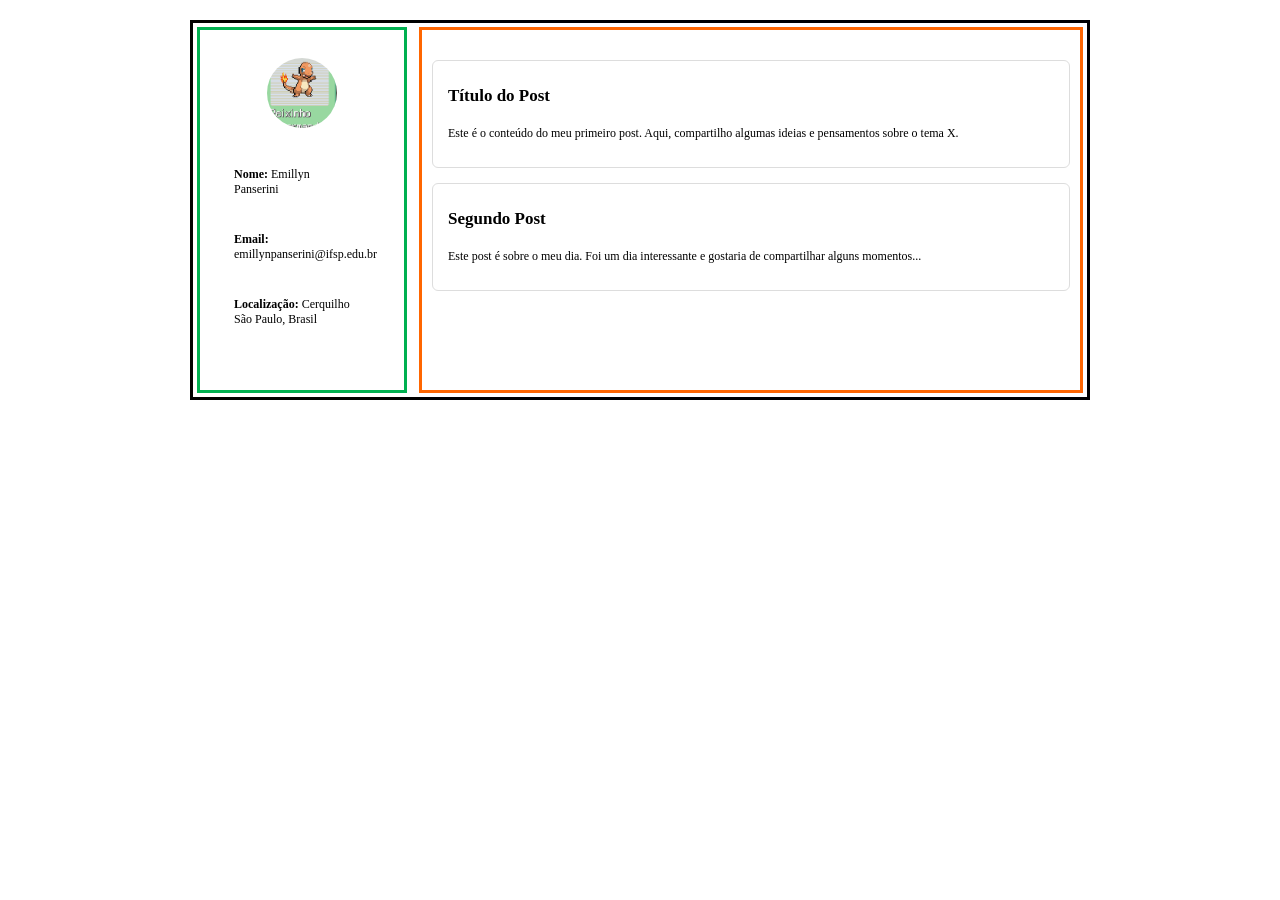
<file: lista6.1/index.html>
<!DOCTYPE html>
<html lang="pt-br">
<head>
    <meta charset="UTF-8">
    <title>Layout de uma Página Web</title>
    <link rel="shortcut icon" href="./imagens/favicon.ico" type="image/x-icon">
    <link rel="stylesheet" href="./css/style.css">
</head>

<body>

    <main class="pagina">

        <aside class="perfil">

            <figure class="area-logo">
                <img src="./imagens/logo.png" alt="Logotipo da página" class="logotipo">
            </figure>

            <section class="informacoes">
                <p>
                    <strong>Nome:</strong> Emillyn<br>
                    Panserini
                </p>

                <p>
                    <strong>Email:</strong><br>
                    emillynpanserini@ifsp.edu.br
                </p>

                <p>
                    <strong>Localização:</strong> Cerquilho<br>
                    São Paulo, Brasil
                </p>
            </section>

        </aside>

        <section class="conteudo">

            <article class="post">
                <header>
                    <h2>Título do Post</h2>
                </header>

                <p>
                    Este é o conteúdo do meu primeiro post. Aqui, compartilho algumas ideias
                    e pensamentos sobre o tema X.
                </p>
            </article>

            <article class="post">
                <header>
                    <h2>Segundo Post</h2>
                </header>

                <p>
                    Este post é sobre o meu dia. Foi um dia interessante e gostaria de
                    compartilhar alguns momentos...
                </p>
            </article>

        </section>

    </main>

</body>
</html>
</file>
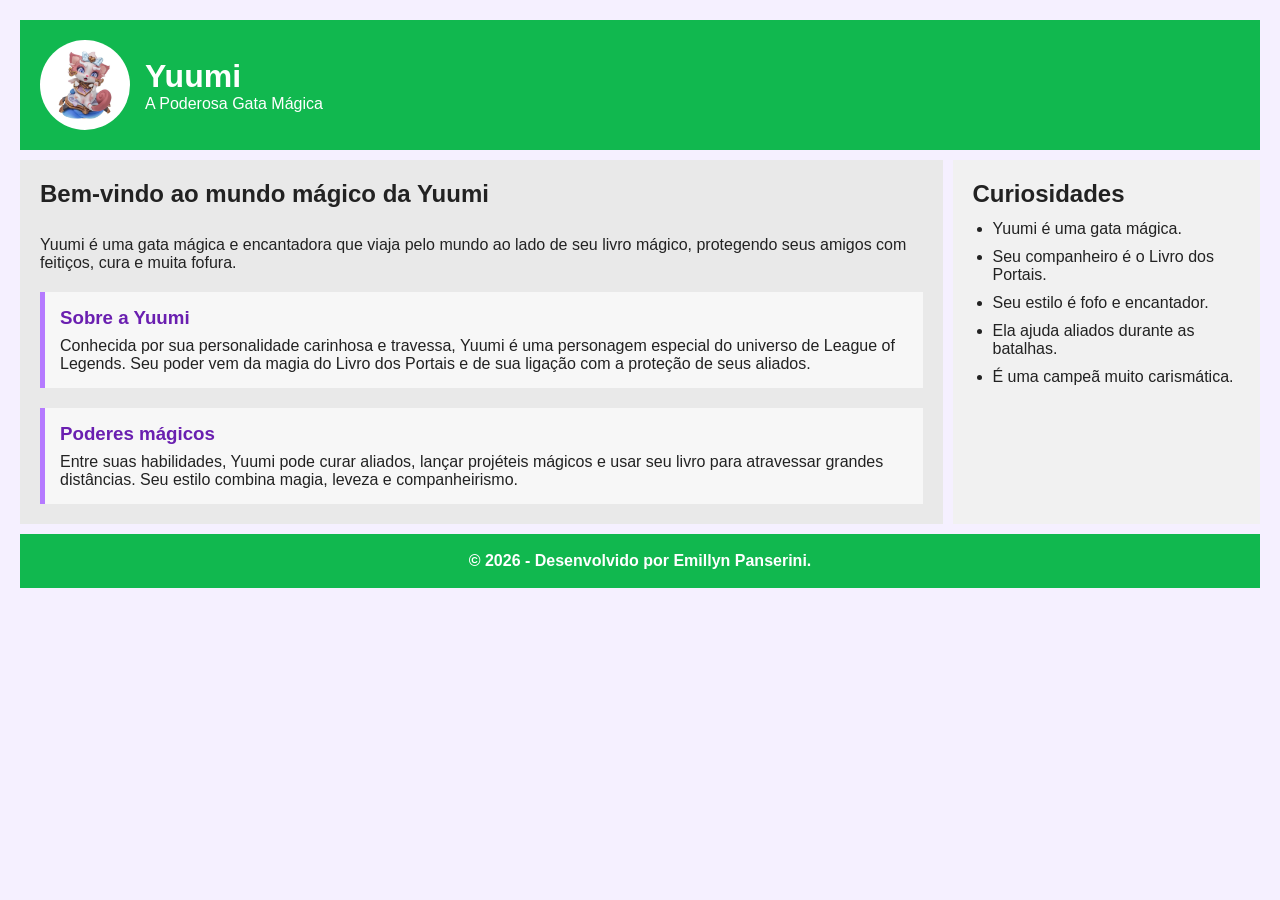
<file: lista6.2/index.html>
<!DOCTYPE html>
<html lang="pt-BR">
<head>
    <meta charset="UTF-8">
    <meta name="viewport" content="width=device-width, initial-scale=1.0">
    <meta name="description" content="Site temático da Yuumi, a poderosa gata mágica.">
    <title>Yuumi - A Poderosa Gata Mágica</title>
    <link rel="stylesheet" href="./css/style.css">
    <link rel="shortcut icon" href="./imagens/favicon.ico" type="image/x-icon">
</head>
<body>

    <header>
        <figure class="logo-area">
            <img src="./imagens/logo.png" alt="Logotipo da Yuumi" class="logo">
            <figcaption>
                <h1>Yuumi</h1>
                <p>A Poderosa Gata Mágica</p>
            </figcaption>
        </figure>
    </header>


    <section class="container">
        <main>
            <section>
                <h2>Bem-vindo ao mundo mágico da Yuumi</h2>
                <p>
                    Yuumi é uma gata mágica e encantadora que viaja pelo mundo ao lado de seu livro
                    mágico, protegendo seus amigos com feitiços, cura e muita fofura.
                </p>

                <article>
                    <h3>Sobre a Yuumi</h3>
                    <p>
                        Conhecida por sua personalidade carinhosa e travessa, Yuumi é uma personagem
                        especial do universo de League of Legends. Seu poder vem da magia do Livro dos
                        Portais e de sua ligação com a proteção de seus aliados.
                    </p>
                </article>

                <article>
                    <h3>Poderes mágicos</h3>
                    <p>
                        Entre suas habilidades, Yuumi pode curar aliados, lançar projéteis mágicos e
                        usar seu livro para atravessar grandes distâncias. Seu estilo combina magia,
                        leveza e companheirismo.
                    </p>
                </article>
            </section>
        </main>

        <aside>
            <h2>Curiosidades</h2>
            <ul>
                <li>Yuumi é uma gata mágica.</li>
                <li>Seu companheiro é o Livro dos Portais.</li>
                <li>Seu estilo é fofo e encantador.</li>
                <li>Ela ajuda aliados durante as batalhas.</li>
                <li>É uma campeã muito carismática.</li>
            </ul>
        </aside>
    </section>

    <footer>
        <p>© 2026 - Desenvolvido por Emillyn Panserini.</p>
    </footer>

</body>
</html>
</file>
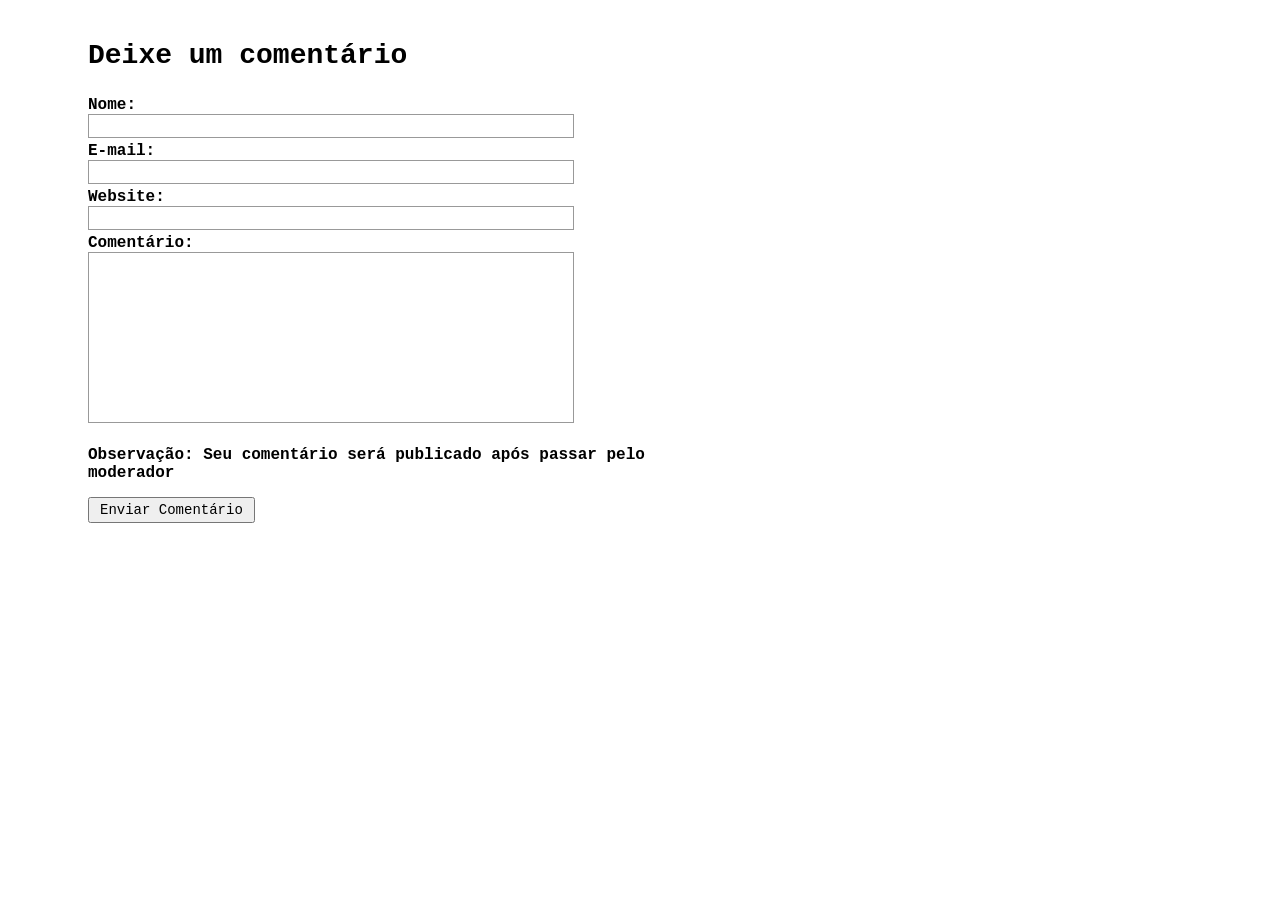
<file: lista7.1/index.html>
<!DOCTYPE html>
<html lang="pt-BR">
<head>
    <meta charset="UTF-8">
    <meta name="viewport" content="width=device-width, initial-scale=1.0">
    <title>Formulário de Comentário</title>

    <link rel="stylesheet" href="./css/style.css">
</head>

<body>

    <main>
        <h1>Deixe um comentário</h1>

        <form action="#" method="post">
            <label for="nome">Nome:</label>
            <input type="text" id="nome" name="nome">

            <label for="email">E-mail:</label>
            <input type="email" id="email" name="email">

            <label for="website">Website:</label>
            <input type="url" id="website" name="website">

            <label for="comentario">Comentário:</label>
            <textarea id="comentario" name="comentario"></textarea>

            <p>Observação: Seu comentário será publicado após passar pelo moderador</p>

            <button type="submit">Enviar Comentário</button>
        </form>
    </main>

</body>
</html>
</file>
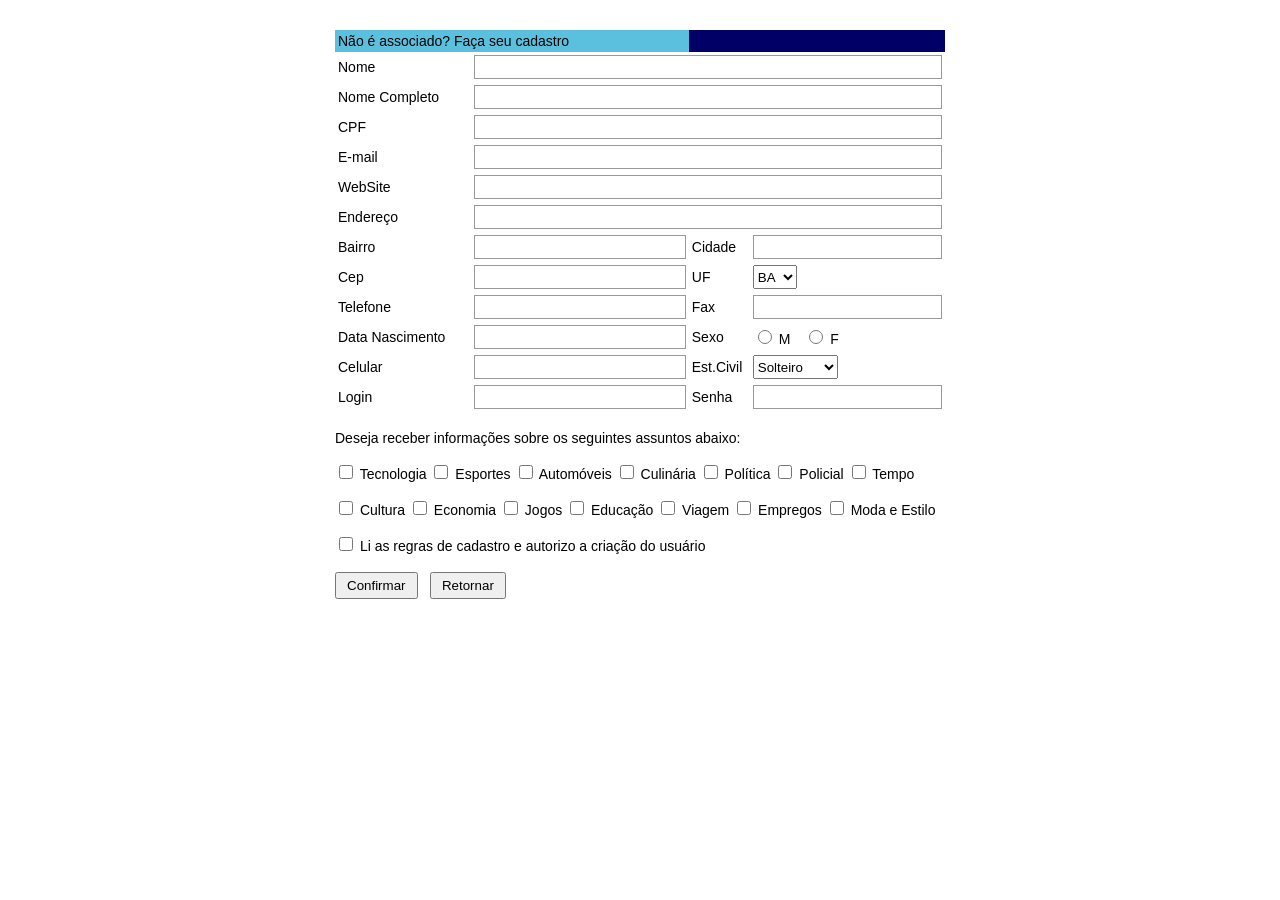
<file: lista7.2/index.html>
<!DOCTYPE html>
<html lang="pt-BR">
<head>
    <meta charset="UTF-8">
    <meta name="viewport" content="width=device-width, initial-scale=1.0">
    <title>Formulário de Cadastro</title>

    <link rel="stylesheet" href="./css/style.css">
</head>

<body>

    <main>
        <form action="#" method="post">

            <table>
                <tr>
                    <td colspan="2" class="titulo-claro">
                        Não é associado? Faça seu cadastro
                    </td>
                    <td colspan="2" class="titulo-escuro"></td>
                </tr>

                <tr>
                    <td><label for="nome">Nome</label></td>
                    <td colspan="3">
                        <input type="text" id="nome" name="nome">
                    </td>
                </tr>

                <tr>
                    <td><label for="nome-completo">Nome Completo</label></td>
                    <td colspan="3">
                        <input type="text" id="nome-completo" name="nome_completo">
                    </td>
                </tr>

                <tr>
                    <td><label for="cpf">CPF</label></td>
                    <td colspan="3">
                        <input type="text" id="cpf" name="cpf">
                    </td>
                </tr>

                <tr>
                    <td><label for="email">E-mail</label></td>
                    <td colspan="3">
                        <input type="email" id="email" name="email">
                    </td>
                </tr>

                <tr>
                    <td><label for="website">WebSite</label></td>
                    <td colspan="3">
                        <input type="url" id="website" name="website">
                    </td>
                </tr>

                <tr>
                    <td><label for="endereco">Endereço</label></td>
                    <td colspan="3">
                        <input type="text" id="endereco" name="endereco">
                    </td>
                </tr>

                <tr>
                    <td><label for="bairro">Bairro</label></td>
                    <td>
                        <input type="text" id="bairro" name="bairro">
                    </td>

                    <td><label for="cidade">Cidade</label></td>
                    <td>
                        <input type="text" id="cidade" name="cidade">
                    </td>
                </tr>

                <tr>
                    <td><label for="cep">Cep</label></td>
                    <td>
                        <input type="text" id="cep" name="cep">
                    </td>

                    <td><label for="uf">UF</label></td>
                    <td>
                        <select id="uf" name="uf">
                            <option value="AC">AC</option>
                            <option value="AL">AL</option>
                            <option value="AP">AP</option>
                            <option value="AM">AM</option>
                            <option value="BA" selected>BA</option>
                            <option value="CE">CE</option>
                            <option value="DF">DF</option>
                            <option value="ES">ES</option>
                            <option value="GO">GO</option>
                            <option value="MA">MA</option>
                            <option value="MT">MT</option>
                            <option value="MS">MS</option>
                            <option value="MG">MG</option>
                            <option value="PA">PA</option>
                            <option value="PB">PB</option>
                            <option value="PR">PR</option>
                            <option value="PE">PE</option>
                            <option value="PI">PI</option>
                            <option value="RJ">RJ</option>
                            <option value="RN">RN</option>
                            <option value="RS">RS</option>
                            <option value="RO">RO</option>
                            <option value="RR">RR</option>
                            <option value="SC">SC</option>
                            <option value="SP">SP</option>
                            <option value="SE">SE</option>
                            <option value="TO">TO</option>
                        </select>
                    </td>
                </tr>

                <tr>
                    <td><label for="telefone">Telefone</label></td>
                    <td>
                        <input type="tel" id="telefone" name="telefone">
                    </td>

                    <td><label for="fax">Fax</label></td>
                    <td>
                        <input type="text" id="fax" name="fax">
                    </td>
                </tr>

                <tr>
                    <td>
                        <label for="data-nascimento">Data Nascimento</label>
                    </td>
                    <td>
                        <input type="text" id="data-nascimento" name="data_nascimento">
                    </td>

                    <td>Sexo</td>
                    <td>
                        <input type="radio" id="masculino" name="sexo" value="M">
                        <label for="masculino" class="label-inline">M</label>

                        <input type="radio" id="feminino" name="sexo" value="F">
                        <label for="feminino" class="label-inline">F</label>
                    </td>
                </tr>

                <tr>
                    <td><label for="celular">Celular</label></td>
                    <td>
                        <input type="tel" id="celular" name="celular">
                    </td>

                    <td><label for="estado-civil">Est.Civil</label></td>
                    <td>
                        <select id="estado-civil" name="estado_civil">
                            <option value="solteiro">Solteiro</option>
                            <option value="casado">Casado</option>
                            <option value="viuvo">Viúvo</option>
                            <option value="divorciado">Divorciado</option>
                        </select>
                    </td>
                </tr>

                <tr>
                    <td><label for="login">Login</label></td>
                    <td>
                        <input type="text" id="login" name="login">
                    </td>

                    <td><label for="senha">Senha</label></td>
                    <td>
                        <input type="password" id="senha" name="senha">
                    </td>
                </tr>
            </table>

            <section class="assuntos">
                <p>Deseja receber informações sobre os seguintes assuntos abaixo:</p>

                <p>
                    <input type="checkbox" id="tecnologia" name="assuntos" value="tecnologia">
                    <label for="tecnologia">Tecnologia</label>

                    <input type="checkbox" id="esportes" name="assuntos" value="esportes">
                    <label for="esportes">Esportes</label>

                    <input type="checkbox" id="automoveis" name="assuntos" value="automoveis">
                    <label for="automoveis">Automóveis</label>

                    <input type="checkbox" id="culinaria" name="assuntos" value="culinaria">
                    <label for="culinaria">Culinária</label>

                    <input type="checkbox" id="politica" name="assuntos" value="politica">
                    <label for="politica">Política</label>

                    <input type="checkbox" id="policial" name="assuntos" value="policial">
                    <label for="policial">Policial</label>

                    <input type="checkbox" id="tempo" name="assuntos" value="tempo">
                    <label for="tempo">Tempo</label>
                </p>

                <p>
                    <input type="checkbox" id="cultura" name="assuntos" value="cultura">
                    <label for="cultura">Cultura</label>

                    <input type="checkbox" id="economia" name="assuntos" value="economia">
                    <label for="economia">Economia</label>

                    <input type="checkbox" id="jogos" name="assuntos" value="jogos">
                    <label for="jogos">Jogos</label>

                    <input type="checkbox" id="educacao" name="assuntos" value="educacao">
                    <label for="educacao">Educação</label>

                    <input type="checkbox" id="viagem" name="assuntos" value="viagem">
                    <label for="viagem">Viagem</label>

                    <input type="checkbox" id="empregos" name="assuntos" value="empregos">
                    <label for="empregos">Empregos</label>

                    <input type="checkbox" id="moda" name="assuntos" value="moda">
                    <label for="moda">Moda e Estilo</label>
                </p>

                <p>
                    <input type="checkbox" id="regras" name="regras" value="aceito">
                    <label for="regras">Li as regras de cadastro e autorizo a criação do usuário</label>
                </p>
            </section>

            <section class="botoes">
                <button type="submit">Confirmar</button>
                <button type="reset">Retornar</button>
            </section>

        </form>
    </main>

</body>
</html>
</file>
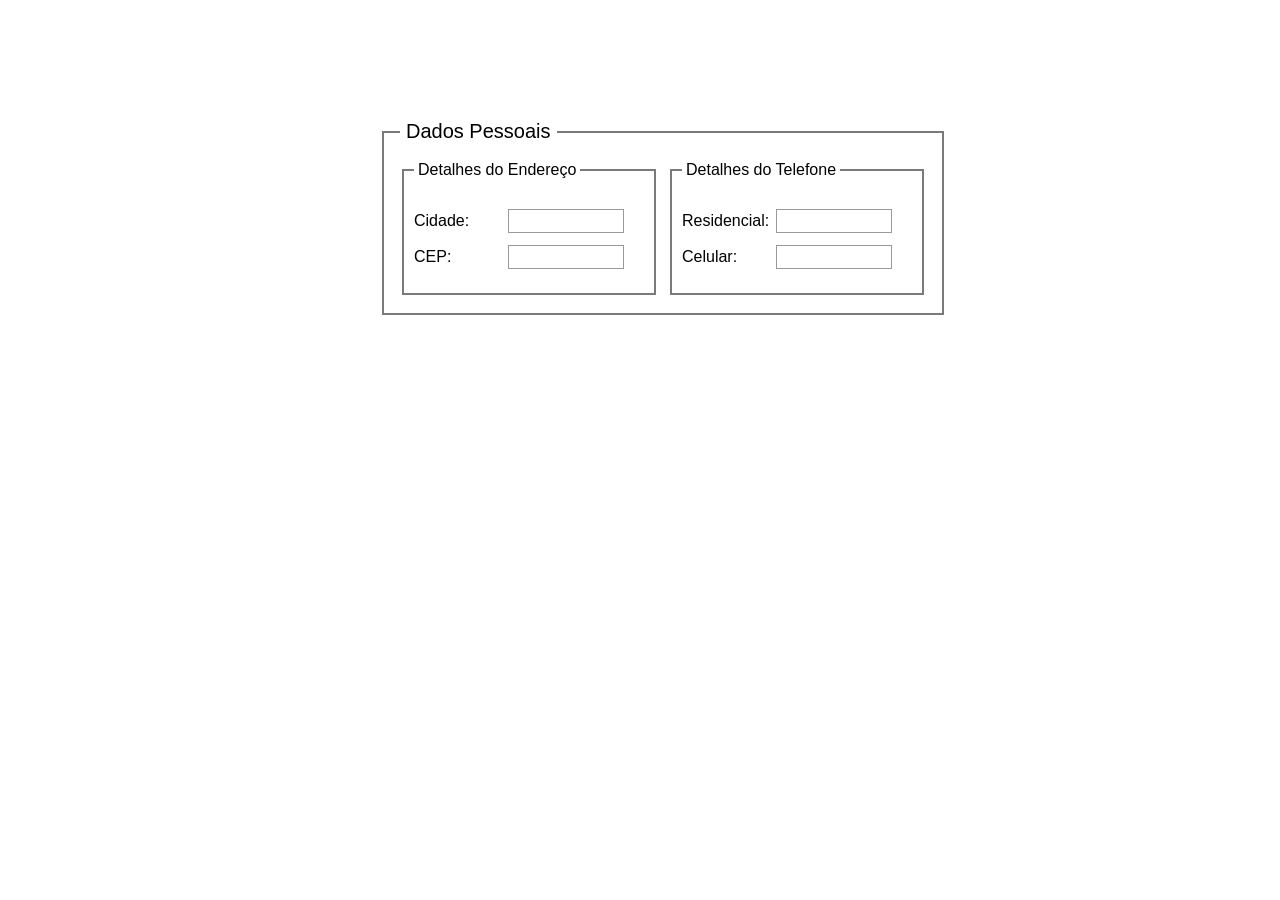
<file: lista7.3/index.html>
<!DOCTYPE html>
<html lang="pt-BR">
<head>
    <meta charset="UTF-8">
    <meta name="viewport" content="width=device-width, initial-scale=1.0">
    <title>Formulário de Dados Pessoais</title>
    <link rel="stylesheet" href="./css/style.css">
</head>
<body>

    <main>
        <form action="#" method="post">
            <fieldset class="principal">
                <legend>Dados Pessoais</legend>

                <section class="lado-a-lado">
                    <fieldset class="interno">
                        <legend>Detalhes do Endereço</legend>

                        <p>
                            <label for="cidade">Cidade:</label>
                            <input type="text" id="cidade" name="cidade">
                        </p>

                        <p>
                            <label for="cep">CEP:</label>
                            <input type="text" id="cep" name="cep">
                        </p>
                    </fieldset>

                    <fieldset class="interno">
                        <legend>Detalhes do Telefone</legend>

                        <p>
                            <label for="residencial">Residencial:</label>
                            <input type="text" id="residencial" name="residencial">
                        </p>

                        <p>
                            <label for="celular">Celular:</label>
                            <input type="text" id="celular" name="celular">
                        </p>
                    </fieldset>
                </section>
            </fieldset>
        </form>
    </main>

</body>
</html>
</file>
<file: lista6.1/css/style.css>
* {
    margin: 0;
    padding: 0;
    box-sizing: border-box;
}

body {
    font-family: Georgia, "Times New Roman", serif;
    background-color: #ffffff;
    color: #000000;
    padding: 20px;
}

.pagina {
    width: 900px;
    min-height: 300px;
    border: 3px solid #000000;
    margin: 0 auto;
    padding: 4px;
    display: flex;
    gap: 12px;
}

.perfil {
    width: 210px;
    border: 3px solid #00b050;
    padding: 28px 34px;
}

.area-logo {
    text-align: center;
    margin-bottom: 35px;
}

.logotipo {
    width: 70px;
    height: 70px;
    border-radius: 50%;
    object-fit: cover;
}

.informacoes {
    font-size: 12px;
}

.informacoes p {
    margin-bottom: 35px;
}

.conteudo {
    flex: 1;
    border: 3px solid #ff6600;
    padding: 30px 10px;
}

.post {
    border: 1px solid #dddddd;
    border-radius: 6px;
    padding: 25px 15px;
    margin-bottom: 15px;
}

.post h2 {
    font-size: 17px;
    margin-bottom: 18px;
}

.post p {
    font-size: 12px;
    line-height: 1.5;
}

.legenda {
    width: 900px;
    margin: 8px auto 0 auto;
    text-align: center;
    font-family: Arial, Helvetica, sans-serif;
    font-size: 22px;
}
</file>
<file: lista6.2/css/style.css>
* {
    margin: 0;
    padding: 0;
    box-sizing: border-box;
}

body {
    font-family: Arial, Helvetica, sans-serif;
    background-color: #f5f0ff;
    color: #222;
    padding: 20px;
}


header {
    background-color: #11b84f;
    padding: 20px;
    margin-bottom: 10px;
}

.logo-area {
    display: flex;
    align-items: center;
    gap: 15px;
}

.logo {
    width: 90px;
    height: 90px;
    object-fit: contain;
    background-color: white;
    border-radius: 50%;
    padding: 8px;
}

.logo-area h1 {
    font-size: 2rem;
    color: white;
}

.logo-area p {
    color: white;
    font-size: 1rem;
}

nav {
    background-color: #dfe8d8;
    padding: 15px 20px;
    margin-bottom: 10px;
    display: flex;
    gap: 20px;
    flex-wrap: wrap;
}

nav a {
    text-decoration: none;
    color: #222;
    font-weight: bold;
}

nav a:hover {
    color: #7a2cbf;
}


.container {
    display: grid;
    grid-template-columns: 3fr 1fr;
    gap: 10px;
    margin-bottom: 10px;
}

main {
    background-color: #e9e9e9;
    padding: 20px;
    min-height: 280px;
}

main section {
    display: flex;
    flex-direction: column;
    gap: 20px;
}

main h2 {
    margin-bottom: 8px;
}

article {
    background-color: #f7f7f7;
    border-left: 5px solid #b57aff;
    padding: 15px;
}

article h3 {
    margin-bottom: 8px;
    color: #6a1fb0;
}


aside {
    background-color: #f1f1f1;
    padding: 20px;
    min-height: 280px;
}

aside h2 {
    margin-bottom: 12px;
}

aside ul {
    padding-left: 20px;
}

aside li {
    margin-bottom: 10px;
}

footer {
    background-color: #11b84f;
    padding: 18px;
    text-align: center;
    color: white;
    font-weight: bold;
}
</file>
<file: lista7.1/css/style.css>
body {
    font-family: "Courier New", Courier, monospace;
    background-color: white;
    color: black;
}

main {
    width: 650px;
    margin-left: 80px;
    margin-top: 40px;
}

h1 {
    font-size: 28px;
    margin-bottom: 25px;
}

label {
    display: block;
    font-weight: bold;
    margin-top: 4px;
}

input {
    width: 480px;
    height: 20px;
    border: 1px solid #999;
    font-family: "Courier New", Courier, monospace;
    font-size: 14px;
}

textarea {
    width: 480px;
    height: 165px;
    border: 1px solid #999;
    resize: none;
    font-family: "Courier New", Courier, monospace;
    font-size: 14px;
}

p {
    font-weight: bold;
    margin-top: 18px;
    margin-bottom: 15px;
}

button {
    font-family: "Courier New", Courier, monospace;
    font-size: 14px;
    padding: 3px 10px;
    cursor: pointer;
}
</file>
<file: lista7.2/css/style.css>
body {
    font-family: Arial, Helvetica, sans-serif;
    background-color: white;
    color: black;
}

main {
    width: 610px;
    margin: 30px auto;
}

table {
    width: 100%;
    border-collapse: collapse;
}

td {
    padding: 3px;
    font-size: 14px;
}

.titulo-claro {
    background-color: #5bc0de;
    color: black;
    width: 58%;
    font-weight: normal;
}

.titulo-escuro {
    background-color: #000066;
    width: 42%;
}

input[type="text"],
input[type="email"],
input[type="url"],
input[type="tel"],
input[type="password"] {
    width: 100%;
    height: 24px;
    border: 1px solid #999999;
    box-sizing: border-box;
}

select {
    height: 24px;
}

label {
    font-size: 14px;
}

.label-inline {
    margin-right: 10px;
}

input[type="radio"],
input[type="checkbox"] {
    width: 14px;
    height: 14px;
}

.assuntos {
    margin-top: 18px;
    font-size: 14px;
}

.assuntos p {
    margin-bottom: 16px;
}

.botoes {
    margin-top: 18px;
}

button {
    padding: 4px 10px;
    margin-right: 8px;
    cursor: pointer;
}
</file>
<file: lista7.3/css/style.css>
body {
    font-family: Arial, Helvetica, sans-serif;
    background-color: #ffffff;
}

main {
    width: 520px;
    margin: 120px auto;
}

.principal {
    border: 2px solid #7a7a7a;
    padding: 18px 16px;
}

.principal legend {
    font-size: 20px;
    padding: 0 6px;
}

.lado-a-lado {
    display: flex;
    justify-content: space-between;
    gap: 10px;
}

.interno {
    width: 230px;
    border: 2px solid #7a7a7a;
    padding: 18px 10px 12px 10px;
}

.interno legend {
    font-size: 16px;
    padding: 0 4px;
}

p {
    margin: 12px 0;
}

label {
    display: inline-block;
    width: 90px;
    font-size: 16px;
}

input {
    width: 110px;
    height: 20px;
    border: 1px solid #999;
}
</file>
